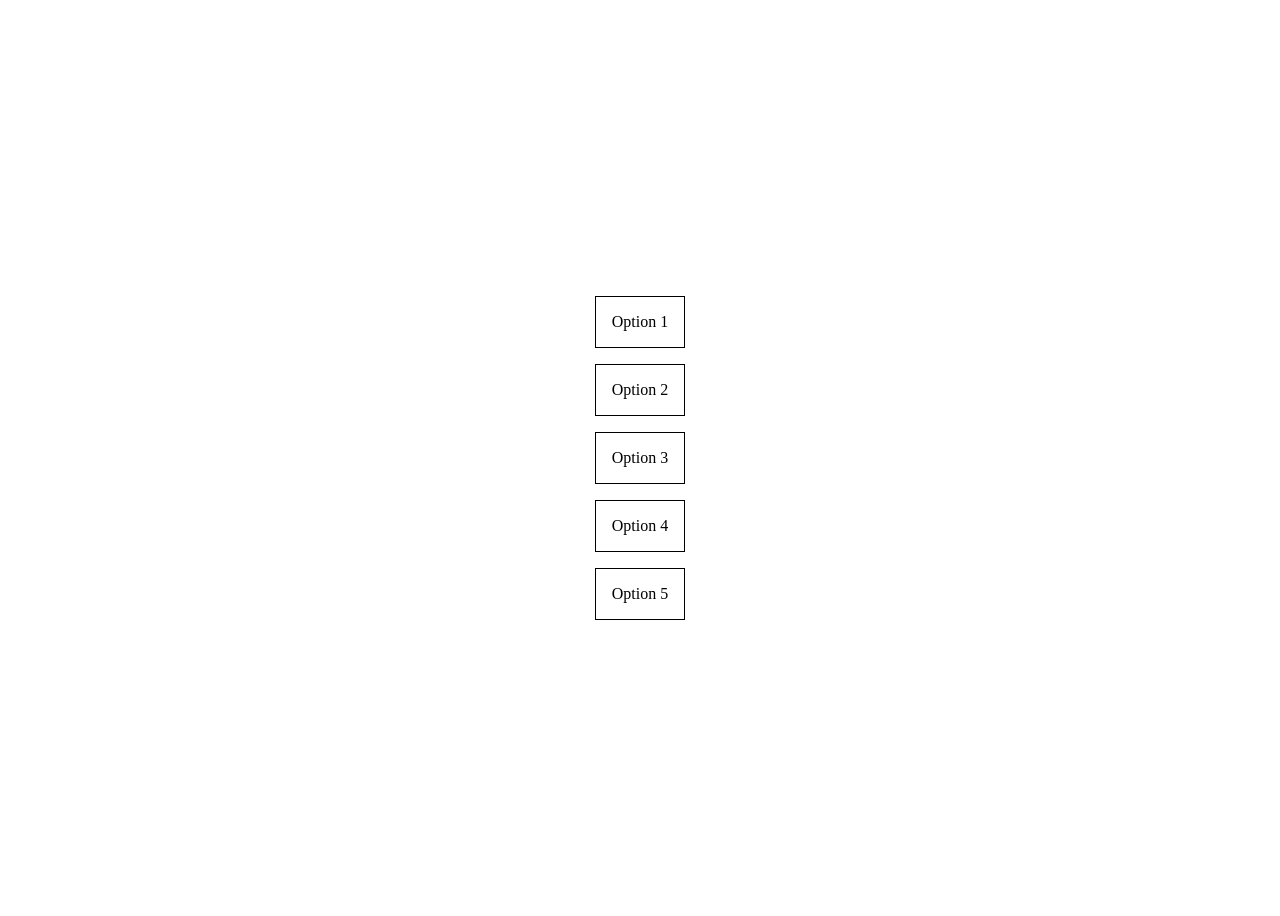
<file: Delegation-pattern/index.html>
<!DOCTYPE html>
<html lang="en">

<head>
  <meta charset="UTF-8">
  <meta name="viewport" content="width=device-width, initial-scale=1.0">
  <title>Document</title>
<link rel="stylesheet" href="style.css">
 
</head>

<body>
  <main>
    <ul>
      <li>Option 1</li>
      <li>Option 2</li>
      <li>Option 3</li>
      <li>Option 4</li>
      <li>Option 5</li>
    </ul>
  </main>
  <script src="app.js"></script>
</body>

</html>
</file>
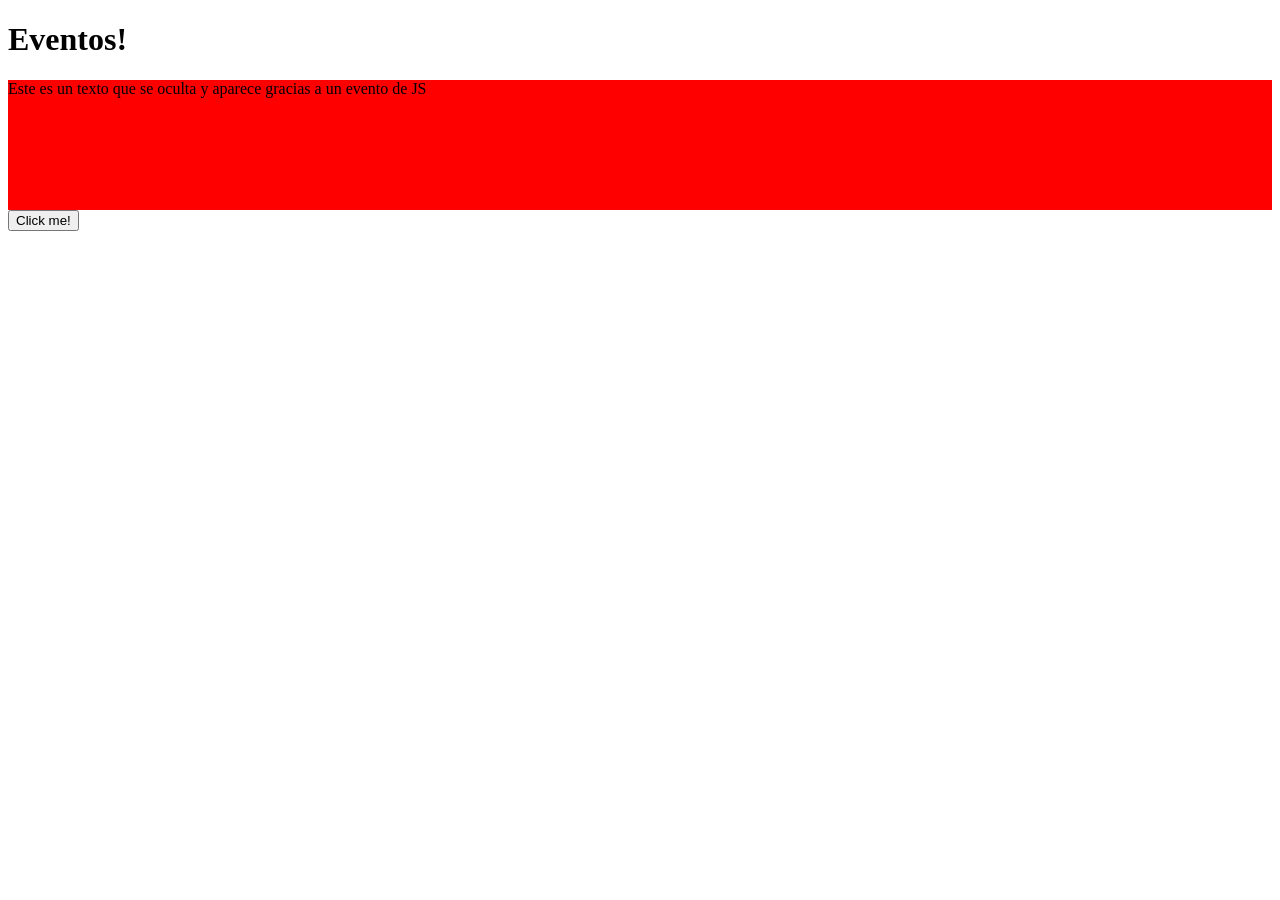
<file: Eventos/index.html>
<!DOCTYPE html>
<html lang="en">

<head>
  <meta charset="UTF-8">
  <meta name="viewport" content="width=device-width, initial-scale=1.0">
  <title>Document</title>
  <link rel="stylesheet" href="style.css">
</head>

<body>
  <main>
    <h1>Eventos!</h1>
    <div class="container">
      <p>Este es un texto que se oculta y aparece gracias a un evento de JS</p>
    </div>

    <button id="btn">Click me!</button>
  </main>
  <script src="app.js"></script>
</body>

</html>
</file>
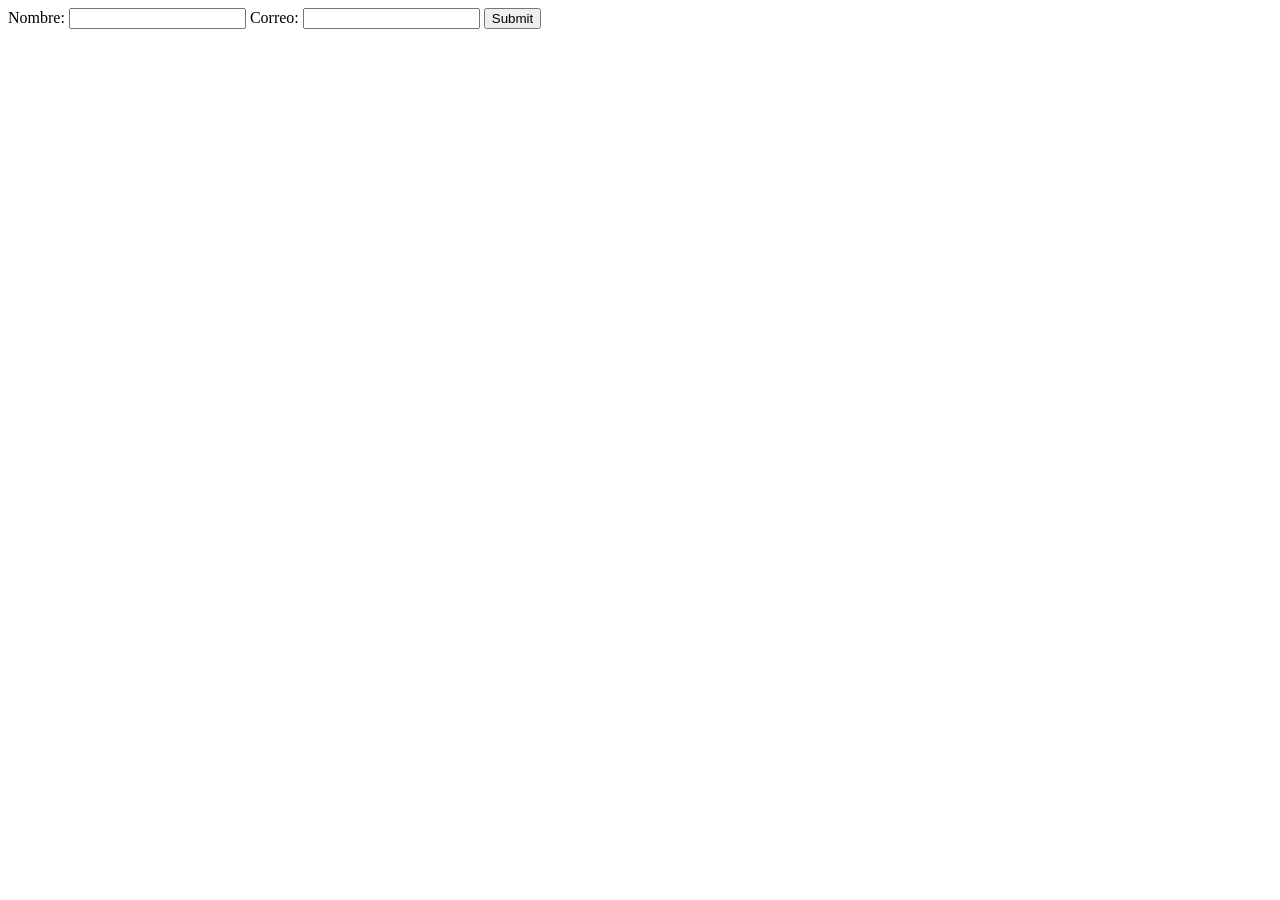
<file: Formularios/index.html>
<!DOCTYPE html>
<html lang="en">

<head>
  <meta charset="UTF-8">
  <meta name="viewport" content="width=device-width, initial-scale=1.0">
  <title>Document</title>
</head>

<body>
  <main>
    <form id="myForm">
      <label for="name">Nombre:</label>
      <input type="text" id="name" name="name" required>

      <label for="email">Correo:</label>
      <input type="email" id="email" name="email" required>

      <button type="submit">Submit</button>
    </form>
  </main>
  <script src="app.js"></script>
</body>

</html>
</file>
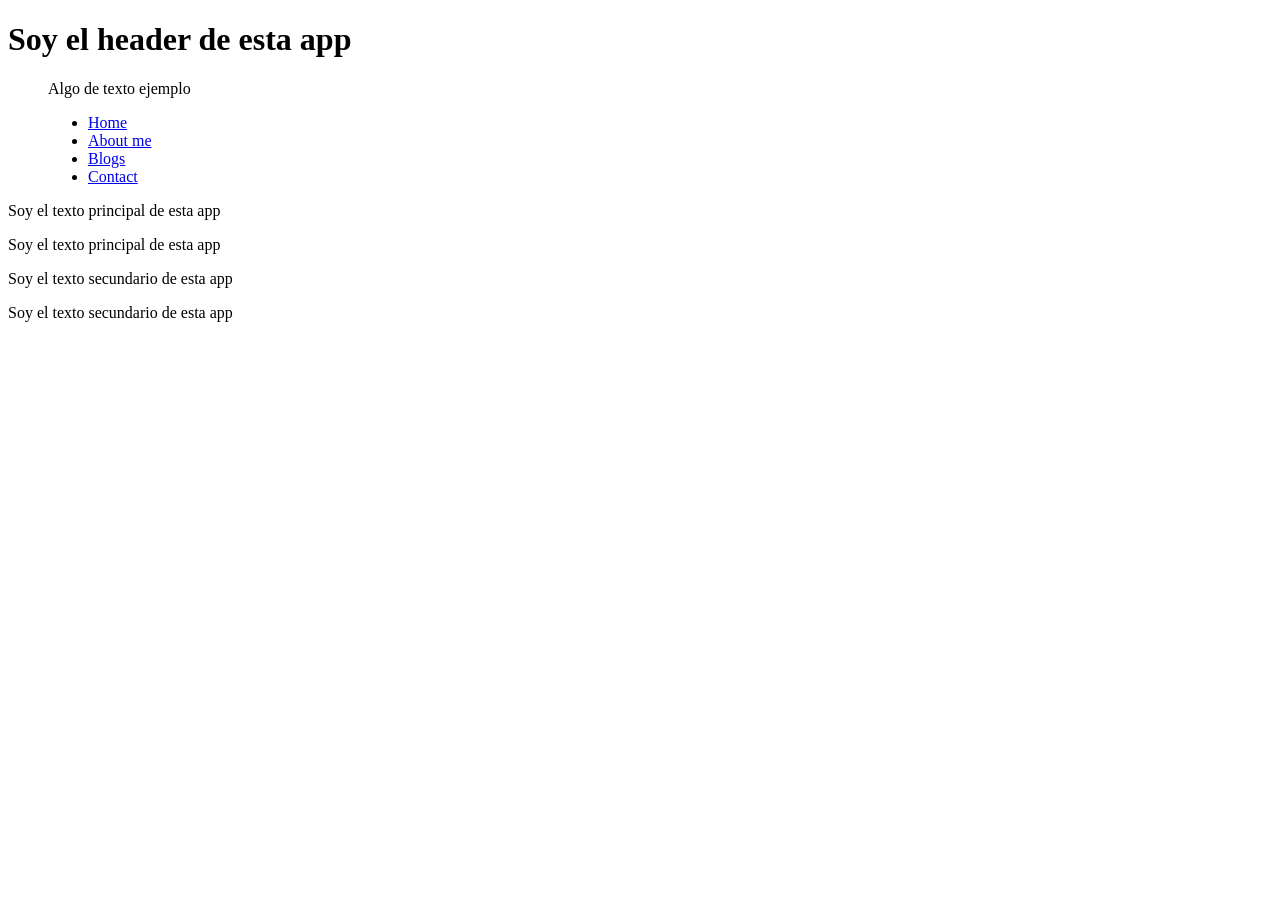
<file: Manipulacion-del-DOM/index.html>
<!DOCTYPE html>
<html lang="en">

<head>
  <meta charset="UTF-8">
  <meta name="viewport" content="width=device-width, initial-scale=1.0">
  <title>Document</title>
</head>

<body>
  <header>
    <h1 id="app-title">Soy el header de esta app</h1>
    <menu>
      <p>Algo de texto ejemplo</p>
      <ul id="parent">
        <li><a href="#">Home</a></li>
        <li class="menu-items"><a href="#">About me</a></li>
        <li class="menu-items"><a href="#">Blogs</a></li>
        <li class="menu-items"><a href="#">Contact</a></li>
      </ul>
      <section></section>
    </menu>
  </header>
  <main>
    <section>
      <p>Soy el texto principal de esta <span>app</span></p>
    </section>
    <section>
      <p>Soy el texto principal de esta <span>app</span></p>
    </section>
    <section>
      <p>Soy el texto secundario de esta app</p>
      <p>Soy el texto secundario de esta app</p>
    </section>
  </main>
  <script src="app.js"></script>
</body>

</html>
</file>
<file: Delegation-pattern/style.css>
main {
      display: flex;
      justify-content: center;
      align-items: center;
      height: 100vh;
    }

    ul {
      list-style: none;
      padding: 0;
      margin: 0;
    }

    li {
      padding: 1rem;
      border: 1px solid black;
      margin: 1rem;
      cursor: pointer;
    }

    li:hover {
      background-color: #ccc;
    }

    .highlight {
      background-color: #81fa07;
      color: white;
    }
</file>
<file: Eventos/style.css>
.container {
      width: 100%;
      height: 130px;
      background-color: red;
    }
</file>
